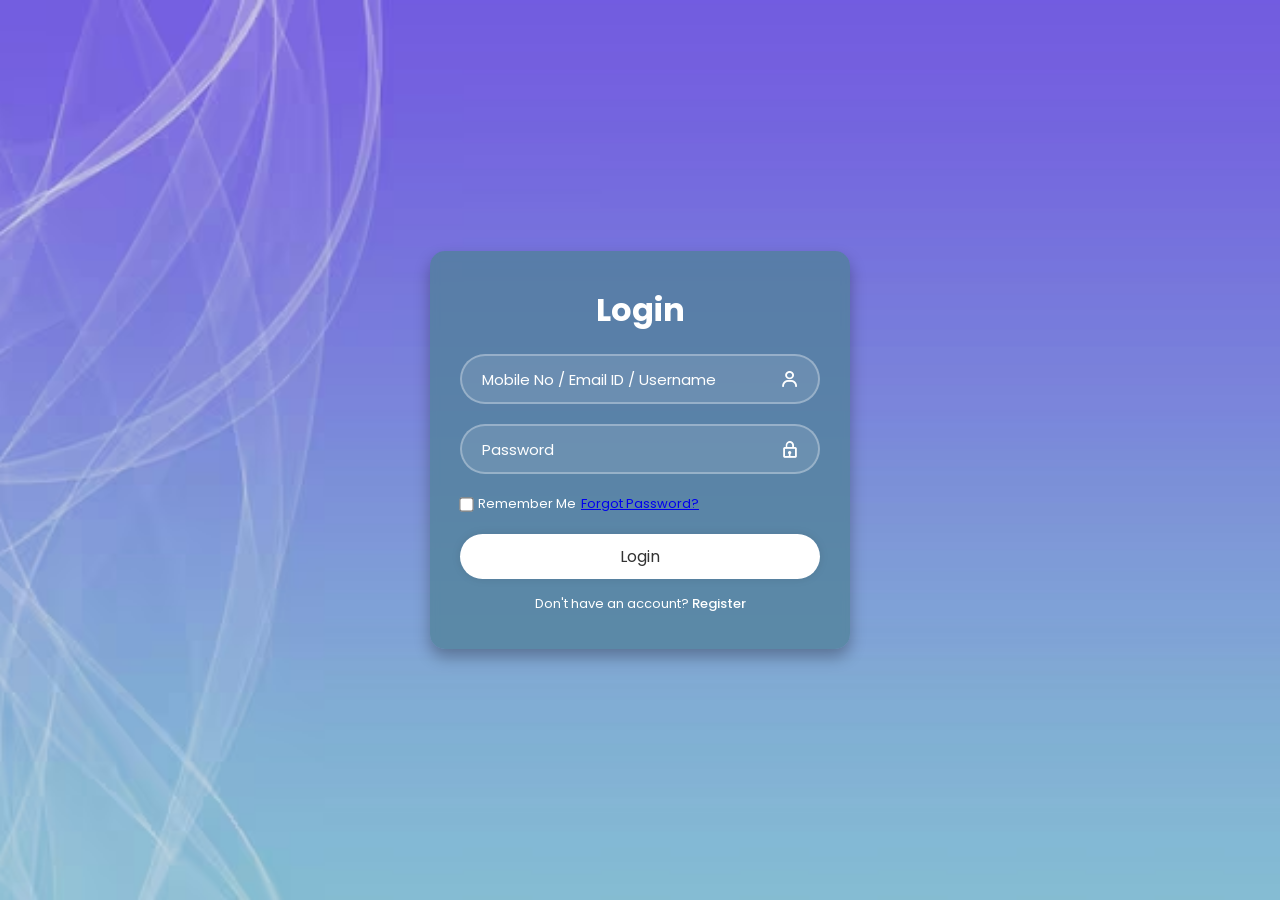
<file: Login/index.html>
<!DOCTYPE html>
<html lang="en">
<head>
  <meta charset="UTF-8" />
  <meta http-equiv="X-UA-Compatible" content="IE=edge" />
  <meta name="viewport" content="width=device-width, initial-scale=1.0"/>
  <title>Login</title>
  <link rel="stylesheet" href="css/style.css" />
  <link rel="stylesheet" href="https://unpkg.com/boxicons@latest/css/boxicons.min.css" />
</head>
<body>
  <div class="wrapper">
    <form action="LoginServlet" method="post">
      <h1>Login</h1>

      <!-- First Tab: Username / Mobile / Email -->
      <div class="input-box">
        <input type="text" name="userInput" placeholder="Mobile No / Email ID / Username" required />
        <i class="bx bx-user"></i>
      </div>

      <!-- Second Tab: Password -->
      <div class="input-box">
        <input type="password" name="password" placeholder="Password" required />
        <i class="bx bx-lock"></i>
      </div>

      <!-- Forgot Password -->
      <div class="remember-forgot">
        <label><input type="checkbox" /> Remember Me</label>
        <a href="forgotpassword.html">Forgot Password?</a>
      </div>

      <button type="submit">Login</button>

      <div class="register-link">
        <p>Don't have an account? <a href="Register.html">Register</a></p>
      </div>
    </form>
  </div>
</body>
</html>
</file>
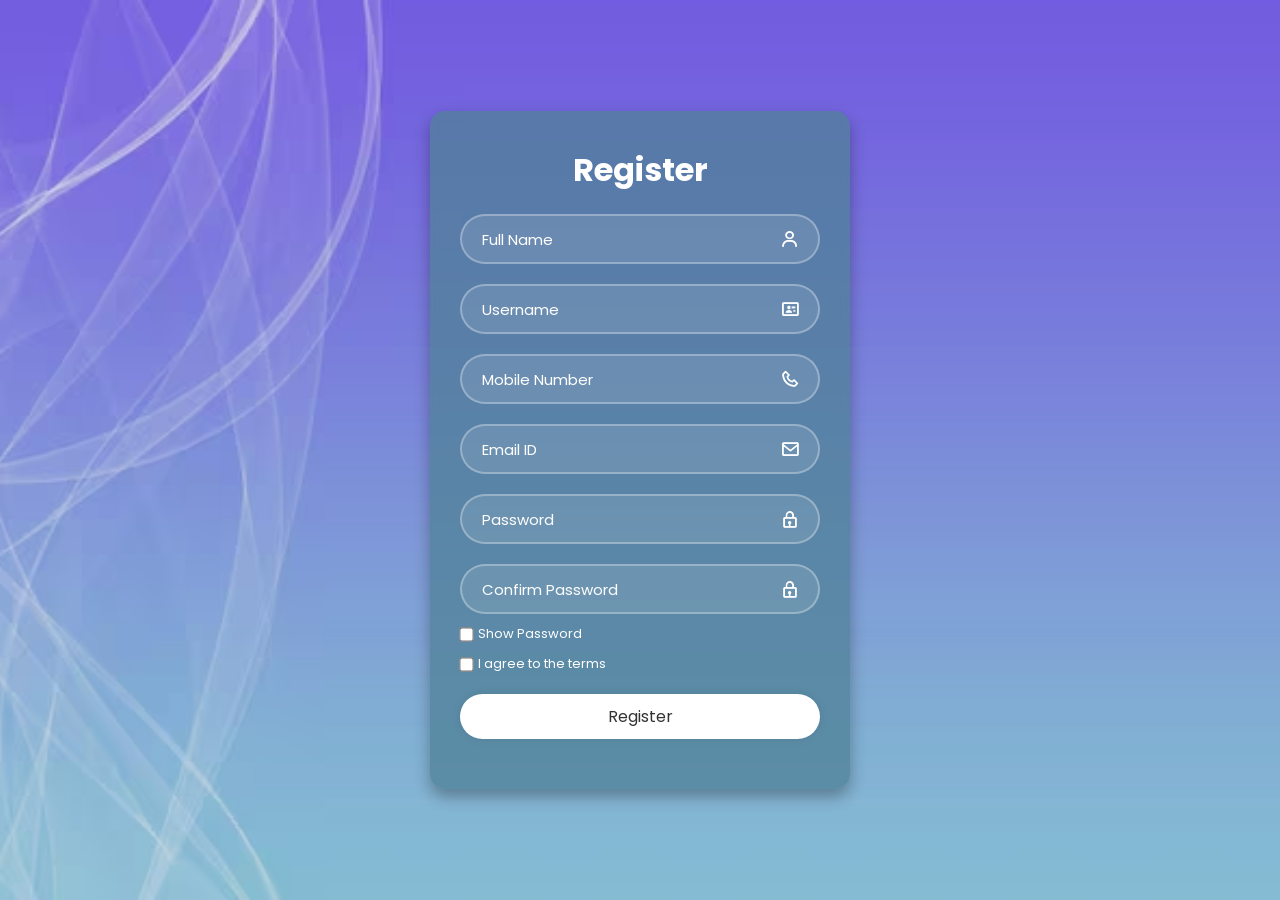
<file: Login/Register.html>
<!DOCTYPE html>
<html lang="en">
<head>
  <meta charset="UTF-8" />
  <meta http-equiv="X-UA-Compatible" content="IE=edge" />
  <meta name="viewport" content="width=device-width, initial-scale=1.0"/>
  <title>Register</title>
  <link rel="stylesheet" href="css/style.css" />
  <link rel="stylesheet" href="https://unpkg.com/boxicons@latest/css/boxicons.min.css" />

  <script>
    function validatePasswords() {
      var password = document.getElementById("password").value;
      var confirmPassword = document.getElementById("confirmPassword").value;
      var passwordRegex = /^(?=.*[A-Z])(?=.*\d)(?=.*[@$!%*?&])[A-Za-z\d@$!%*?&]{6,}$/;

      if (!passwordRegex.test(password)) {
        alert("Password must contain:\n- At least 1 uppercase letter\n- At least 1 number\n- At least 1 special character (@$!%*?&)\n- Minimum 6 characters");
        return false;
      }
      if (password !== confirmPassword) {
        alert("Password and Confirm Password must match!");
        return false;
      }
      return true;
    }

    function toggleAllPasswords() {
      const password = document.getElementById("password");
      const confirmPassword = document.getElementById("confirmPassword");
      const type = password.type === "password" ? "text" : "password";
      password.type = type;
      confirmPassword.type = type;
    }
  </script>
</head>
<body>
  <div class="wrapper">
    <form action="Databaseservlet" method="post" onsubmit="return validatePasswords()">
      <h1>Register</h1>

      <div class="input-box">
        <input type="text" name="fullname" placeholder="Full Name" required />
        <i class="bx bx-user"></i>
      </div>

      <div class="input-box">
        <input type="text" name="username" placeholder="Username" required />
        <i class="bx bx-id-card"></i>
      </div>

      <div class="input-box">
        <input type="tel" pattern="[0-9]{10}" name="mobile" placeholder="Mobile Number" required />
        <i class="bx bx-phone"></i>
      </div>

      <div class="input-box">
        <input type="email" name="email" placeholder="Email ID" required />
        <i class="bx bx-envelope"></i>
      </div>

      <div class="input-box">
        <input type="password" id="password" name="password" placeholder="Password" required />
        <i class="bx bx-lock"></i>
      </div>

      <div class="input-box">
        <input type="password" id="confirmPassword" placeholder="Confirm Password" required />
        <i class="bx bx-lock"></i>
      </div>

      <div class="show-password">
        <input type="checkbox" onclick="toggleAllPasswords()"> Show Password
      </div>

      <div class="remember-forgot">
        <label><input type="checkbox" required /> I agree to the terms</label>
      </div>

      <button type="submit">Register</button>

      <div class="register-link">
      </div>
    </form>
  </div>
</body>
</html>
</file>
<file: Login/css/style.css>
@charset "UTF-8";
@import url("https://fonts.googleapis.com/css2?family=Poppins:wght@300;400;500;600;700;800;900&display=swap");

* {
  margin: 0;
  padding: 0;
  box-sizing: border-box;
  font-family: "Poppins", sans-serif;
}

body {
  display: flex;
  justify-content: center;
  align-items: center;
  min-height: 100vh;
  padding: 20px;
  background: url("../assest/imges/bg.jpg") no-repeat center center / cover;
}


.wrapper {
  width: 100%;
  max-width: 420px;
  background: rgba(79, 128, 151, 0.75);
  color: #fff;
  border-radius: 15px;
  padding: 35px 30px;
  box-shadow: 0 8px 16px rgba(0, 0, 0, 0.3);
  backdrop-filter: blur(5px);
}

.wrapper h1 {
  font-size: 32px;
  text-align: center;
  margin-bottom: 20px;
}

.input-box {
  position: relative;
  width: 100%;
  height: 50px;
  margin: 20px 0;
}

.input-box input,
.input-box select {
  width: 100%;
  height: 100%;
  background: rgba(255, 255, 255, 0.2);
  border: 2px solid rgba(255, 255, 255, 0.3);
  border-radius: 40px;
  font-size: 15px;
  color: #fff;
  padding: 0 45px 0 20px;
  outline: none;
  appearance: none;
  -webkit-appearance: none;
  -moz-appearance: none;
  background-color: rgba(255, 255, 255, 0.1);
  cursor: pointer;
}

.input-box input::placeholder {
  color: #fff;
}

.input-box select option {
  background-color: #4f8097;
  color: #fff;
}

.input-box i {
  position: absolute;
  right: 20px;
  top: 50%;
  transform: translateY(-50%);
  font-size: 20px;
  color: #fff;
  pointer-events: none;
}

/* 🔴 Remove arrow icon from all .input-box */
.input-box::after {
  display: none;
}

/* ✅ Show dropdown arrow icon ONLY for car detail dropdown */
.input-box.for.car.detail::after {
  content: "";
  position: absolute;
  right: 20px;
  top: 50%;
  transform: translateY(-50%);
  width: 20px;
  height: 20px;
  background: url('https://cdn-icons-png.flaticon.com/512/32/32195.png') no-repeat center;
  background-size: contain;
  pointer-events: none;
}

.input-box input:hover,
.input-box select:hover {
  border-color: #ffffff;
  background-color: rgba(255, 255, 255, 0.1);
}

.input-box input[type="checkbox"] {
  width: auto;
  height: auto;
  margin-right: 8px;
  transform: scale(1.1);
}

.show-password {
  margin-top: -10px;
  font-size: 13px;
  display: flex;
  align-items: center;
  gap: 5px;
  color: #fff;
}

.show-password input {
  transform: scale(1.1);
}

.remember-forgot {
  display: flex;
  align-items: center;
  font-size: 13px;
  margin: 10px 0 20px;
  gap: 5px;
}

.remember-forgot input[type="checkbox"] {
  width: auto;
  height: auto;
  transform: scale(1.1);
}

.remember-forgot label {
  display: flex;
  align-items: center;
  gap: 5px;
}

.wrapper button {
  width: 100%;
  height: 45px;
  background: #fff;
  border: none;
  border-radius: 40px;
  box-shadow: 0 0 10px rgba(0, 0, 0, 0.1);
  cursor: pointer;
  font-size: 16px;
  color: #333;
  transition: 0.3s;
}

.wrapper button:hover {
  background-color: #ddd;
}

.register-link {
  text-align: center;
  font-size: 13px;
  margin-top: 15px;
}

.register-link a {
  color: #fff;
  text-decoration: none;
  font-weight: 500;
}

.register-link a:hover {
  text-decoration: underline;
}

@media (max-width: 768px) {
  .wrapper {
    padding: 25px 20px;
  }
  .wrapper h1 {
    font-size: 28px;
  }
  .input-box input {
    font-size: 14px;
  }
}

@media (max-width: 480px) {
  .wrapper {
    max-width: 95%;
  }
  .wrapper h1 {
    font-size: 24px;
  }
  .wrapper button {
    font-size: 15px;
  }
  .input-box i {
    font-size: 18px;
  }
}

@media (min-width: 1500px) {
  .wrapper {
    max-width: 500px;
    padding: 40px 50px;
  }
  .wrapper h1 {
    font-size: 38px;
  }
  .input-box input {
    font-size: 18px;
  }
}
</file>
